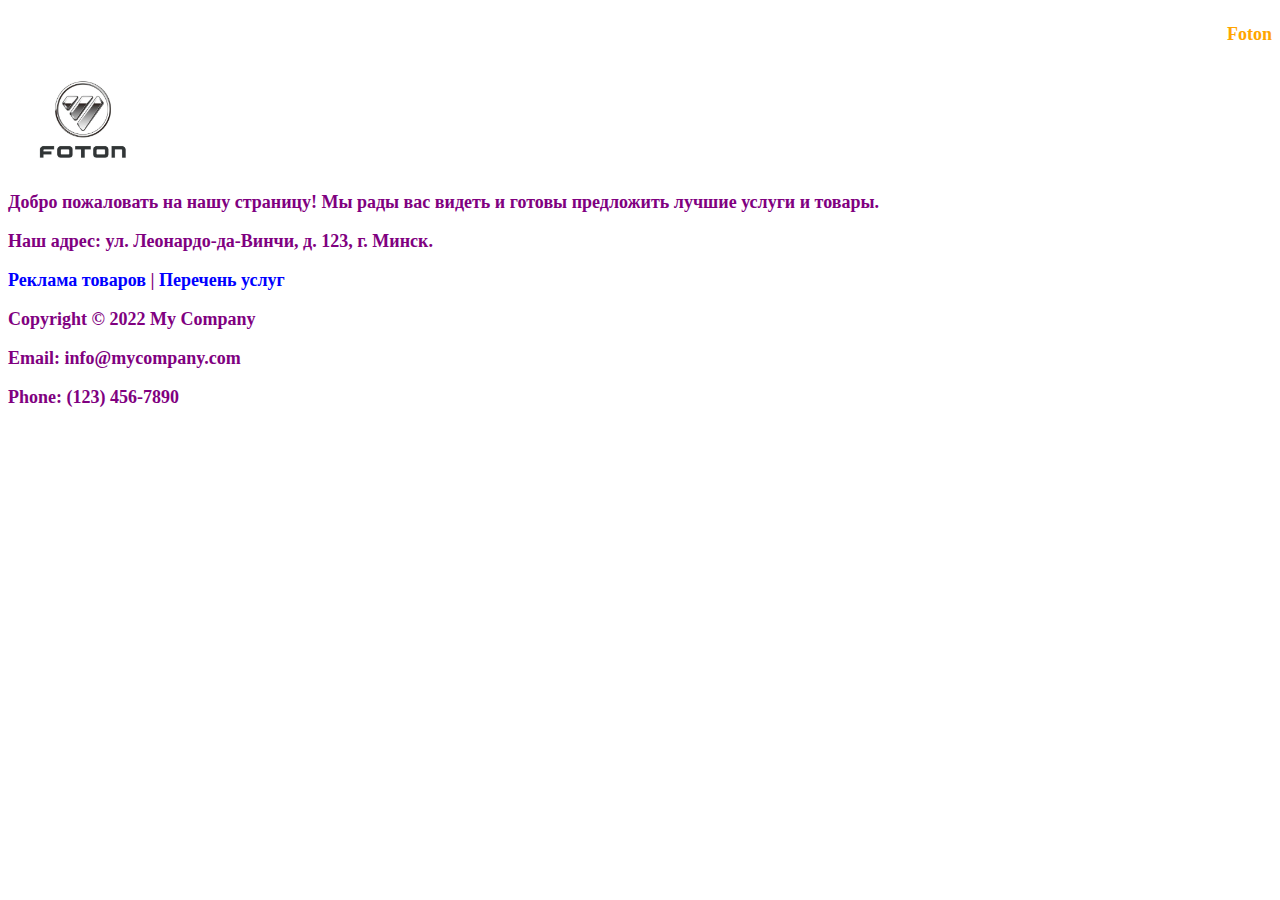
<file: Lab_1/index.html>
<!DOCTYPE html> <!-- Объявление типа документа HTML5 -->
<html lang="ru"> <!-- Открывающий тег HTML с указанием языка страницы -->
  <head> <!-- Начало секции head, содержащей метаданные -->
    <meta charset="UTF-8"> <!-- Указание кодировки документа -->
    <meta name="viewport" content="width=device-width,initial-scale=1"> <!-- Настройка отображения на мобильных устройствах -->
    <title>Главная страница</title> <!-- Заголовок страницы, отображаемый во вкладке браузера -->
    <link rel="stylesheet" href="styles.css"> <!-- Подключение внешнего CSS файла -->
  </head>
  <body> <!-- Начало тела документа -->
    <h4>Foton</h4> <!-- Заголовок четвертого уровня с названием компании -->
    <img src="logo.png" alt="Логотип фирмы" style="width:150px;"> <!-- Логотип компании с указанием размера -->
    <p>Добро пожаловать на нашу страницу! Мы рады вас видеть и готовы предложить лучшие услуги и товары.</p> <!-- Приветственный текст -->
    <p>Наш адрес: ул. Леонардо-да-Винчи, д. 123, г. Минск.</p> <!-- Адрес компании -->

    <nav> <!-- Навигационное меню -->
        <a href="products.html">Реклама товаров</a> | <!-- Ссылка на страницу с товарами -->
        <a href="services.html">Перечень услуг</a> <!-- Ссылка на страницу с услугами -->
    </nav>
    <footer> <!-- Подвал сайта -->
        <p>Copyright &copy; 2022 My Company</p> <!-- Информация об авторских правах -->
        <p>Email: info@mycompany.com</p> <!-- Контактный email -->
        <p>Phone: (123) 456-7890</p> <!-- Контактный телефон -->
      </footer>
</body>
</html>
</file>
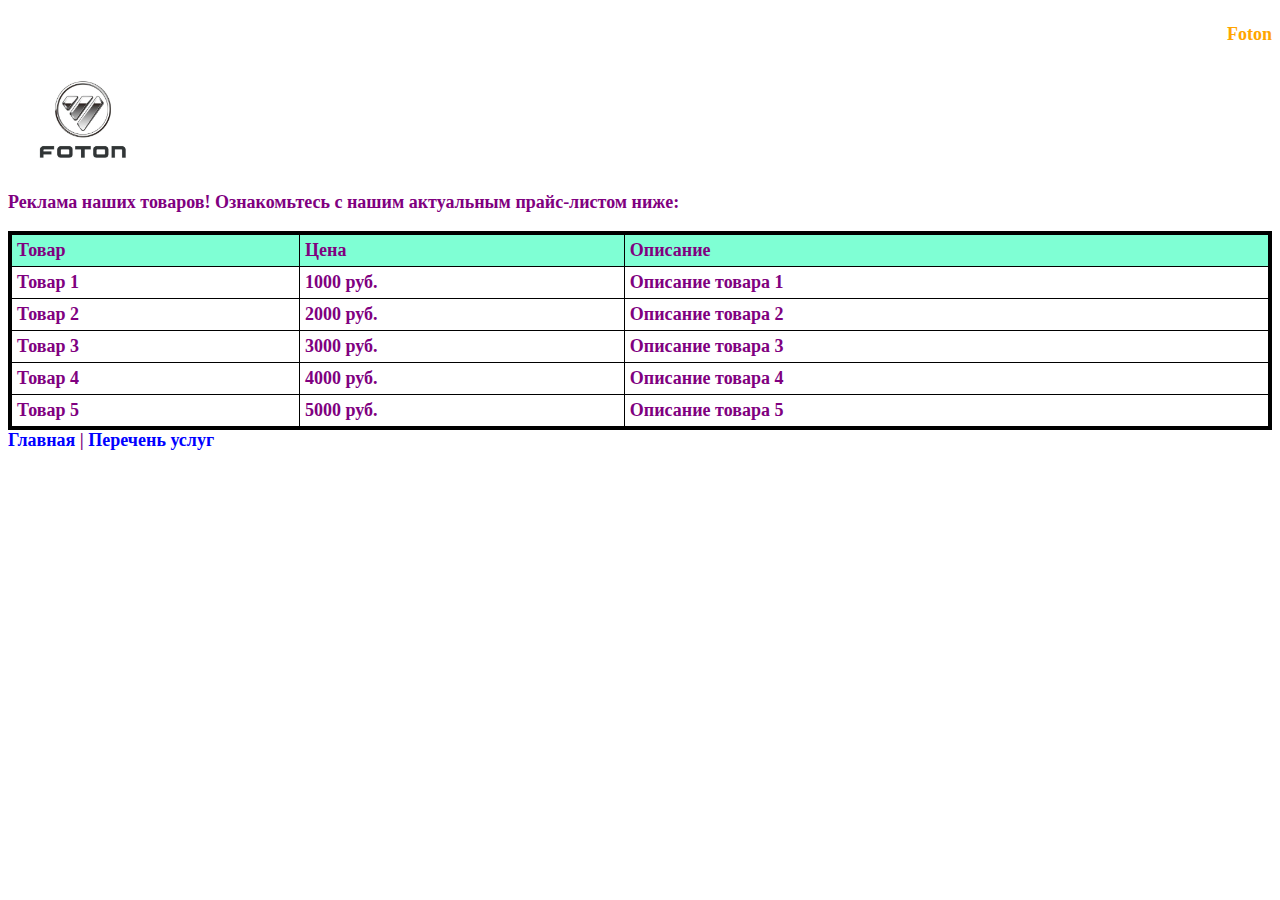
<file: Lab_1/products.html>
<!DOCTYPE html>
<html lang="ru">
<head>
    <meta charset="UTF-8">
    <meta name="viewport" content="width=device-width, initial-scale=1.0">
    <title>Реклама товаров</title>
    <link rel="stylesheet" href="styles.css">
</head>
<body>
    <h4>Foton</h4>
    <img src="logo.png" alt="Логотип фирмы" style="width:150px;">
    <p>Реклама наших товаров! Ознакомьтесь с нашим актуальным прайс-листом ниже:</p>

    <table>
        <tr>
            <th>Товар</th>
            <th>Цена</th>
            <th>Описание</th>
        </tr>
        <tr>
            <td>Товар 1</td>
            <td>1000 руб.</td>
            <td>Описание товара 1</td>
        </tr>
        <tr>
            <td>Товар 2</td>
            <td>2000 руб.</td>
            <td>Описание товара 2</td>
        </tr>
        <tr>
            <td>Товар 3</td>
            <td>3000 руб.</td>
            <td>Описание товара 3</td>
        </tr>
        <tr>
            <td>Товар 4</td>
            <td>4000 руб.</td>
            <td>Описание товара 4</td>
        </tr>
        <tr>
            <td>Товар 5</td>
            <td>5000 руб.</td>
            <td>Описание товара 5</td>
        </tr>
    </table>

    <nav>
        <a href="index.html">Главная</a> | 
        <a href="services.html">Перечень услуг</a>
    </nav>
</body>
</html>
</file>
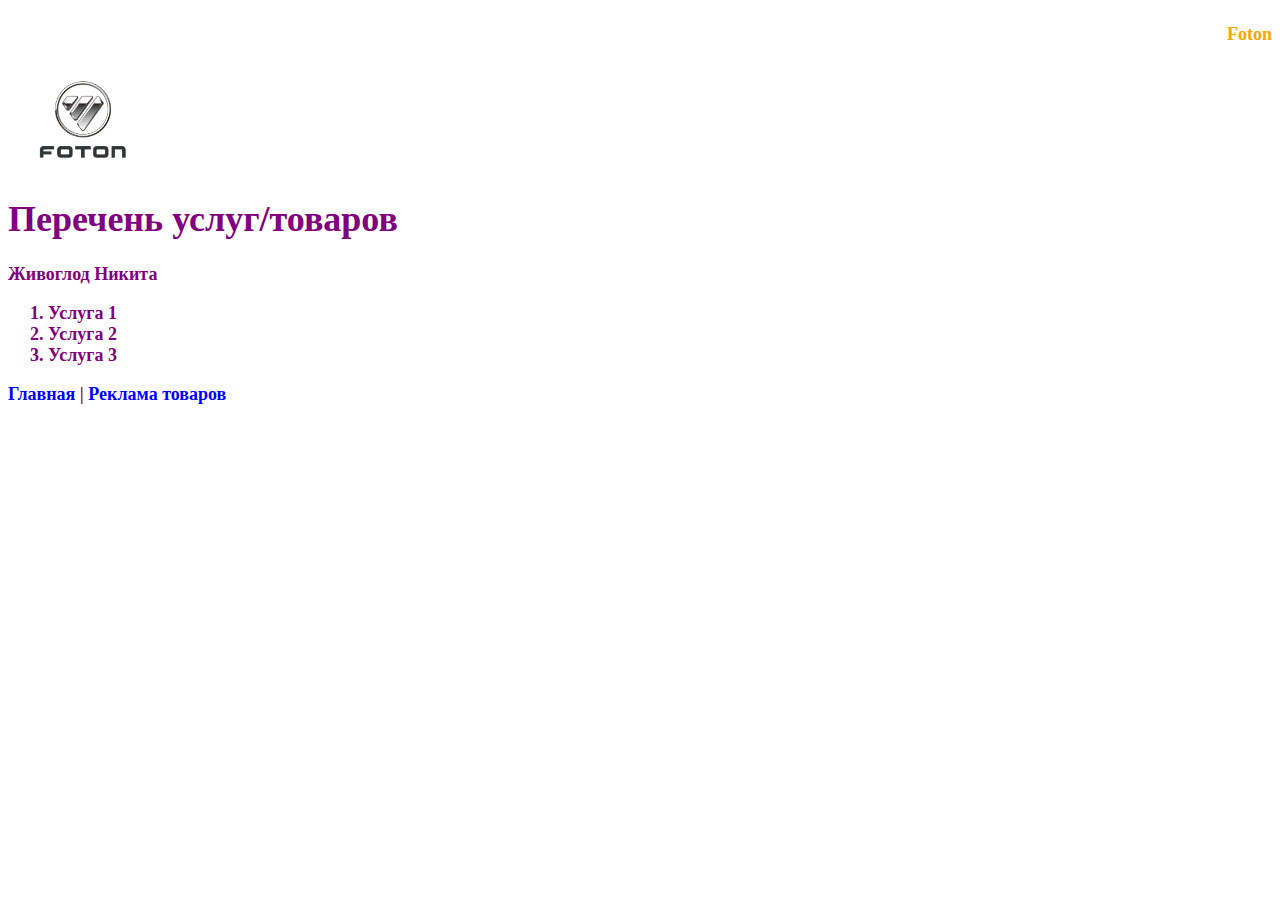
<file: Lab_1/services.html>
<!DOCTYPE html>
<html lang="ru">
<head>
    <meta charset="UTF-8">
    <meta name="viewport" content="width=device-width, initial-scale=1.0">
    <title>Перечень услуг</title>
    <link rel="stylesheet" href="styles.css">
</head>
<body>
    <h4>Foton</h4>
    <img src="logo.png" alt="Логотип фирмы" style="width:150px;">
    <h1>Перечень услуг/товаров</h1>
    <p>Живоглод Никита</p>

    <ol>
        <li>Услуга 1</li>
        <li>Услуга 2</li>
        <li>Услуга 3</li>
    </ol>

    <nav>
        <a href="index.html">Главная</a> | 
        <a href="products.html">Реклама товаров</a>
    </nav>
</body>
</html>
</file>
<file: Lab_1/styles.css>
h4 {
    text-align: right; /* Выравнивание заголовка h4 по правому краю */
    color: orange; /* Цвет текста заголовка h4 */
}
body {
    font-size: 18px; /* Размер шрифта для всего текста в body */
    color: purple; /* Цвет текста */
    font-weight: bold; /* Жирный шрифт */
    text-align: justify; /* Выравнивание текста по ширине */
}
a {
    color: blue; /* Цвет ссылок */
    text-decoration: none; /* Убирает подчеркивание у ссылок */
}
table {
    border: 4px solid black; /* Толстая черная рамка вокруг таблицы */
    border-collapse: collapse; /* Объединение границ ячеек */
    width: 100%; /* Таблица занимает всю ширину контейнера */
}
th {
    background-color: aquamarine; /* Цвет фона для заголовков таблицы */
}
td, th {
    border: 1px solid black; /* Тонкие границы для ячеек и заголовков */
    padding: 5px; /* Внутренний отступ в ячейках */
}
ol {
    list-style-type: decimal; /* Нумерованный список с цифрами */
}
</file>
